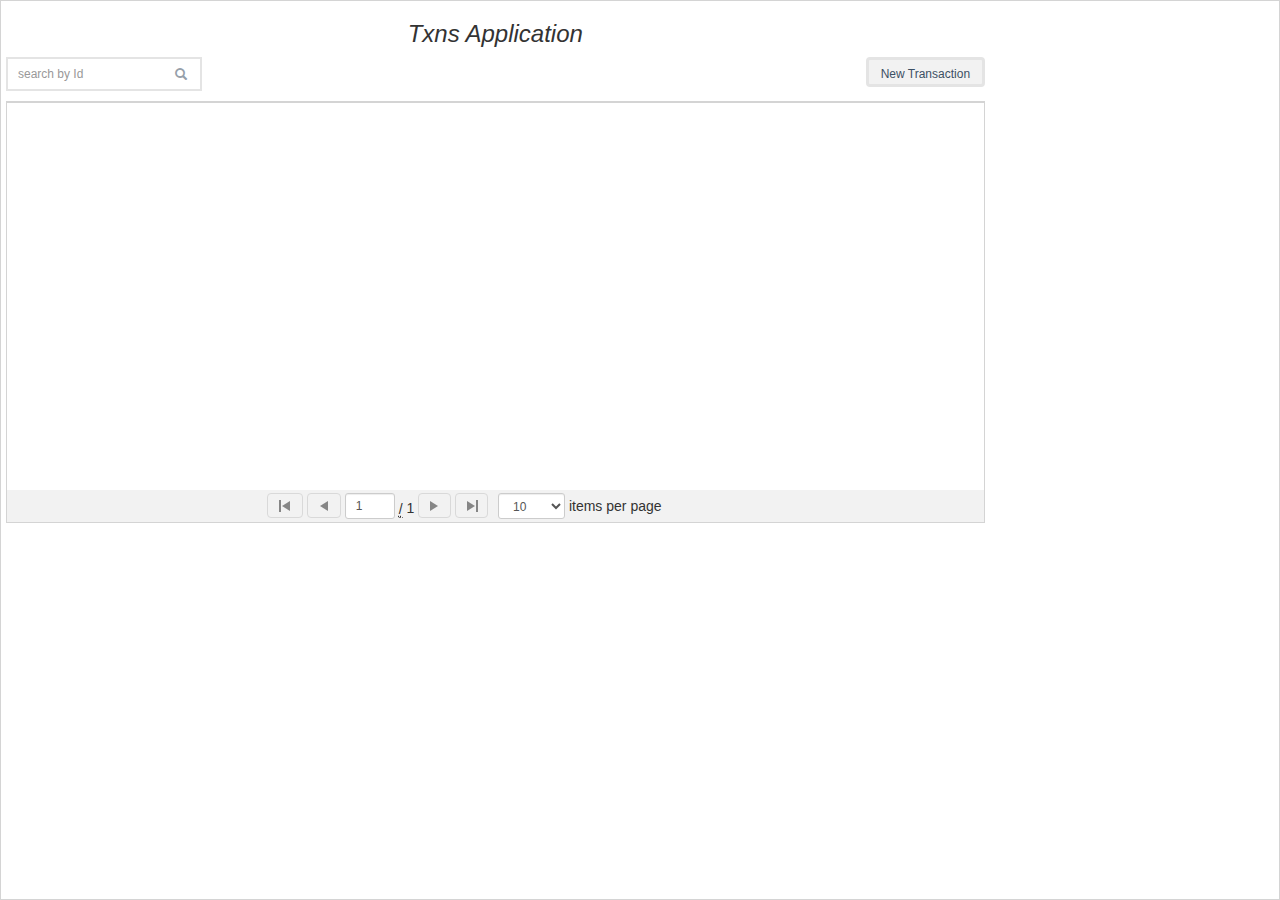
<file: index.html>
<!DOCTYPE html>
<html ng-app="txnApp">
	<head>	
		<meta name="viewport" content="width=device-width">
		<link rel="stylesheet" href="css/ui-grid.css" />
		<link rel="stylesheet" href="scripts/bootstrap/dist/css/bootstrap.css" />
		<link rel="stylesheet" href="scripts/angular-material/angular-material.css" />	
		<link rel="stylesheet" href="app.css" />				
      	<link rel="stylesheet" href="scripts/sweetalert.min.css" />

		<script type="text/javascript" src="scripts/angular.js"></script>		
		<script type="text/javascript" src="scripts/angular-messages/angular-messages.js"></script>
        <script type="text/javascript" src="scripts/angular-animate.js"></script>
        <script type="text/javascript" src="scripts/angular-sanitize.js"></script>
        <script type="text/javascript" src="scripts/angular-aria/angular-aria.js"></script>       
        <script type="text/javascript" src="scripts/angular-material/angular-material.js"></script>
		<script type="text/javascript" src="scripts/ui-grid.js"></script>
		<script type="text/javascript" src="scripts/angular-strap/dist/angular-strap.js"></script>
        <script type="text/javascript" src="scripts/angular-strap/dist/angular-strap.tpl.js"></script>
		<script type="text/javascript" src="scripts/ui-bootstrap-tpls.js"></script>
		<script src="scripts/ngSweetAlert/SweetAlert.js"></script>
        <script src="scripts/sweetalert.min.js"></script>
		
		<script type="text/javascript" src="app.js"></script>
		<script type="text/javascript" src="controllers/new-txn.controller.js"></script>	
		<script type="text/javascript" src="controllers/edit-txn.controller.js"></script>
	</head>

	<body ng-controller="txnCtrl" class="txn-grid" >
	        	
	    <h3 style="text-align:center;"> <em> Txns Application </em></h3>	    
	    <div layout="row" style="margin-bottom: 10px;">    	 
	    	<div class="search" flex="20">
	    	    <div class="input-group">            
		            <input type="number" class="form-control" ng-model="searchInput" placeholder="search by Id" >
		            <span class="input-group-addon" ng-click="search()"><i class="glyphicon glyphicon-search"></i></span>
	            </div>
	        </div>	         
			<input type="button" value ="New Transaction" class="btn btn-default new-button" ng-model="temp" ng-click="createTxn($event)">		     
		</div>
		<div layout="row">
				<div ng-if="txnData.length==0">
		<span> No results found for the search criteria</span>
		</div>
		</div>
		
		<div ui-grid="gridOptions" ui-grid-auto-resize ui-grid-pagination style="margin-bottom: 10px;"></div>	

	</body>
</html>
</file>
<file: css/ui-grid.css>
/*!
 * ui-grid - v4.0.6 - 2017-06-14
 * Copyright (c) 2017 ; License: MIT 
 */
#ui-grid-twbs #ui-grid-twbs .form-horizontal .form-group:before,
#ui-grid-twbs #ui-grid-twbs .form-horizontal .form-group:after,
#ui-grid-twbs #ui-grid-twbs .btn-toolbar:before,
#ui-grid-twbs #ui-grid-twbs .btn-toolbar:after,
#ui-grid-twbs #ui-grid-twbs .btn-group-vertical > .btn-group:before,
#ui-grid-twbs #ui-grid-twbs .btn-group-vertical > .btn-group:after {
  content: " ";
  display: table;
}
#ui-grid-twbs #ui-grid-twbs .form-horizontal .form-group:after,
#ui-grid-twbs #ui-grid-twbs .btn-toolbar:after,
#ui-grid-twbs #ui-grid-twbs .btn-group-vertical > .btn-group:after {
  clear: both;
}
.ui-grid {
  border: 1px solid #d4d4d4;
  box-sizing: content-box;
  -webkit-border-radius: 0px;
  -moz-border-radius: 0px;
  border-radius: 0px;
  -webkit-transform: translateZ(0);
  -moz-transform: translateZ(0);
  -o-transform: translateZ(0);
  -ms-transform: translateZ(0);
  transform: translateZ(0);
}
.ui-grid-vertical-bar {
  position: absolute;
  right: 0;
  width: 0;
}
.ui-grid-header-cell:not(:last-child) .ui-grid-vertical-bar,
.ui-grid-cell:not(:last-child) .ui-grid-vertical-bar {
  width: 1px;
}
.ui-grid-scrollbar-placeholder {
  background-color: transparent;
}
.ui-grid-header-cell:not(:last-child) .ui-grid-vertical-bar {
  background-color: #d4d4d4;
}
.ui-grid-cell:not(:last-child) .ui-grid-vertical-bar {
  background-color: #d4d4d4;
}
.ui-grid-header-cell:last-child .ui-grid-vertical-bar {
  right: -1px;
  width: 1px;
  background-color: #d4d4d4;
}
.ui-grid-clearfix:before,
.ui-grid-clearfix:after {
  content: "";
  display: table;
}
.ui-grid-clearfix:after {
  clear: both;
}
.ui-grid-invisible {
  visibility: hidden;
}
.ui-grid-contents-wrapper {
  position: relative;
  height: 100%;
  width: 100%;
}
.ui-grid-sr-only {
  position: absolute;
  width: 1px;
  height: 1px;
  margin: -1px;
  padding: 0;
  overflow: hidden;
  clip: rect(0, 0, 0, 0);
  border: 0;
}
.ui-grid-top-panel-background {
  background: #f3f3f3;
  background: -webkit-gradient(linear, left bottom, left top, color-stop(0, #eeeeee), color-stop(1, #ffffff));
  background: -ms-linear-gradient(bottom, #eeeeee, #ffffff);
  background: -moz-linear-gradient(center bottom, #eeeeee 0%, #ffffff 100%);
  background: -o-linear-gradient(#ffffff, #eeeeee);
  filter: progid:DXImageTransform.Microsoft.gradient(startColorstr='#ffffff', endColorstr='#eeeeee', GradientType=0);
}
.ui-grid-header {
  border-bottom: 1px solid #d4d4d4;
  box-sizing: border-box;
}
.ui-grid-top-panel {
  position: relative;
  overflow: hidden;
  font-weight: bold;
  background: #f3f3f3;
  background: -webkit-gradient(linear, left bottom, left top, color-stop(0, #eeeeee), color-stop(1, #ffffff));
  background: -ms-linear-gradient(bottom, #eeeeee, #ffffff);
  background: -moz-linear-gradient(center bottom, #eeeeee 0%, #ffffff 100%);
  background: -o-linear-gradient(#ffffff, #eeeeee);
  filter: progid:DXImageTransform.Microsoft.gradient(startColorstr='#ffffff', endColorstr='#eeeeee', GradientType=0);
  -webkit-border-top-right-radius: -1px;
  -webkit-border-bottom-right-radius: 0;
  -webkit-border-bottom-left-radius: 0;
  -webkit-border-top-left-radius: -1px;
  -moz-border-radius-topright: -1px;
  -moz-border-radius-bottomright: 0;
  -moz-border-radius-bottomleft: 0;
  -moz-border-radius-topleft: -1px;
  border-top-right-radius: -1px;
  border-bottom-right-radius: 0;
  border-bottom-left-radius: 0;
  border-top-left-radius: -1px;
  -moz-background-clip: padding-box;
  -webkit-background-clip: padding-box;
  background-clip: padding-box;
}
.ui-grid-header-viewport {
  overflow: hidden;
}
.ui-grid-header-canvas:before,
.ui-grid-header-canvas:after {
  content: "";
  display: table;
  line-height: 0;
}
.ui-grid-header-canvas:after {
  clear: both;
}
.ui-grid-header-cell-wrapper {
  position: relative;
  display: table;
  box-sizing: border-box;
  height: 100%;
}
.ui-grid-header-cell-row {
  display: table-row;
  position: relative;
}
.ui-grid-header-cell {
  position: relative;
  box-sizing: border-box;
  background-color: inherit;
  border-right: 1px solid;
  border-color: #d4d4d4;
  display: table-cell;
  -webkit-user-select: none;
  -moz-user-select: none;
  -ms-user-select: none;
  user-select: none;
  width: 0;
}
.ui-grid-header-cell:last-child {
  border-right: 0;
}
.ui-grid-header-cell .sortable {
  cursor: pointer;
}
.ui-grid-header-cell .ui-grid-sort-priority-number {
  margin-left: -8px;
}
.ui-grid-header .ui-grid-vertical-bar {
  top: 0;
  bottom: 0;
}
.ui-grid-column-menu-button {
  position: absolute;
  right: 1px;
  top: 0;
}
.ui-grid-column-menu-button .ui-grid-icon-angle-down {
  vertical-align: sub;
}
.ui-grid-column-menu-button-last-col {
  margin-right: 25px;
}
.ui-grid-column-menu {
  position: absolute;
}
/* Slide up/down animations */
.ui-grid-column-menu .ui-grid-menu .ui-grid-menu-mid.ng-hide-add,
.ui-grid-column-menu .ui-grid-menu .ui-grid-menu-mid.ng-hide-remove {
  -webkit-transition: all 0.05s linear;
  -moz-transition: all 0.05s linear;
  -o-transition: all 0.05s linear;
  transition: all 0.05s linear;
  display: block !important;
}
.ui-grid-column-menu .ui-grid-menu .ui-grid-menu-mid.ng-hide-add.ng-hide-add-active,
.ui-grid-column-menu .ui-grid-menu .ui-grid-menu-mid.ng-hide-remove {
  -webkit-transform: translateY(-100%);
  -moz-transform: translateY(-100%);
  -o-transform: translateY(-100%);
  -ms-transform: translateY(-100%);
  transform: translateY(-100%);
}
.ui-grid-column-menu .ui-grid-menu .ui-grid-menu-mid.ng-hide-add,
.ui-grid-column-menu .ui-grid-menu .ui-grid-menu-mid.ng-hide-remove.ng-hide-remove-active {
  -webkit-transform: translateY(0);
  -moz-transform: translateY(0);
  -o-transform: translateY(0);
  -ms-transform: translateY(0);
  transform: translateY(0);
}
/* Slide up/down animations */
.ui-grid-menu-button .ui-grid-menu .ui-grid-menu-mid.ng-hide-add,
.ui-grid-menu-button .ui-grid-menu .ui-grid-menu-mid.ng-hide-remove {
  -webkit-transition: all 0.05s linear;
  -moz-transition: all 0.05s linear;
  -o-transition: all 0.05s linear;
  transition: all 0.05s linear;
  display: block !important;
}
.ui-grid-menu-button .ui-grid-menu .ui-grid-menu-mid.ng-hide-add.ng-hide-add-active,
.ui-grid-menu-button .ui-grid-menu .ui-grid-menu-mid.ng-hide-remove {
  -webkit-transform: translateY(-100%);
  -moz-transform: translateY(-100%);
  -o-transform: translateY(-100%);
  -ms-transform: translateY(-100%);
  transform: translateY(-100%);
}
.ui-grid-menu-button .ui-grid-menu .ui-grid-menu-mid.ng-hide-add,
.ui-grid-menu-button .ui-grid-menu .ui-grid-menu-mid.ng-hide-remove.ng-hide-remove-active {
  -webkit-transform: translateY(0);
  -moz-transform: translateY(0);
  -o-transform: translateY(0);
  -ms-transform: translateY(0);
  transform: translateY(0);
}
.ui-grid-filter-container {
  padding: 4px 10px;
  position: relative;
}
.ui-grid-filter-container .ui-grid-filter-button {
  position: absolute;
  top: 0;
  bottom: 0;
  right: 0;
}
.ui-grid-filter-container .ui-grid-filter-button [class^="ui-grid-icon"] {
  position: absolute;
  top: 50%;
  line-height: 32px;
  margin-top: -16px;
  right: 10px;
  opacity: 0.66;
}
.ui-grid-filter-container .ui-grid-filter-button [class^="ui-grid-icon"]:hover {
  opacity: 1;
}
.ui-grid-filter-container .ui-grid-filter-button-select {
  position: absolute;
  top: 0;
  bottom: 0;
  right: 0;
}
.ui-grid-filter-container .ui-grid-filter-button-select [class^="ui-grid-icon"] {
  position: absolute;
  top: 50%;
  line-height: 32px;
  margin-top: -16px;
  right: 0px;
  opacity: 0.66;
}
.ui-grid-filter-container .ui-grid-filter-button-select [class^="ui-grid-icon"]:hover {
  opacity: 1;
}
input[type="text"].ui-grid-filter-input {
  padding: 0;
  margin: 0;
  border: 0;
  width: 100%;
  border: 1px solid #d4d4d4;
  -webkit-border-top-right-radius: 0px;
  -webkit-border-bottom-right-radius: 0;
  -webkit-border-bottom-left-radius: 0;
  -webkit-border-top-left-radius: 0;
  -moz-border-radius-topright: 0px;
  -moz-border-radius-bottomright: 0;
  -moz-border-radius-bottomleft: 0;
  -moz-border-radius-topleft: 0;
  border-top-right-radius: 0px;
  border-bottom-right-radius: 0;
  border-bottom-left-radius: 0;
  border-top-left-radius: 0;
  -moz-background-clip: padding-box;
  -webkit-background-clip: padding-box;
  background-clip: padding-box;
}
input[type="text"].ui-grid-filter-input:hover {
  border: 1px solid #d4d4d4;
}
select.ui-grid-filter-select {
  padding: 0;
  margin: 0;
  border: 0;
  width: 90%;
  border: 1px solid #d4d4d4;
  -webkit-border-top-right-radius: 0px;
  -webkit-border-bottom-right-radius: 0;
  -webkit-border-bottom-left-radius: 0;
  -webkit-border-top-left-radius: 0;
  -moz-border-radius-topright: 0px;
  -moz-border-radius-bottomright: 0;
  -moz-border-radius-bottomleft: 0;
  -moz-border-radius-topleft: 0;
  border-top-right-radius: 0px;
  border-bottom-right-radius: 0;
  border-bottom-left-radius: 0;
  border-top-left-radius: 0;
  -moz-background-clip: padding-box;
  -webkit-background-clip: padding-box;
  background-clip: padding-box;
}
select.ui-grid-filter-select:hover {
  border: 1px solid #d4d4d4;
}
.ui-grid-filter-cancel-button-hidden select.ui-grid-filter-select {
  width: 100%;
}
.ui-grid-render-container {
  position: inherit;
  -webkit-border-top-right-radius: 0;
  -webkit-border-bottom-right-radius: 0px;
  -webkit-border-bottom-left-radius: 0px;
  -webkit-border-top-left-radius: 0;
  -moz-border-radius-topright: 0;
  -moz-border-radius-bottomright: 0px;
  -moz-border-radius-bottomleft: 0px;
  -moz-border-radius-topleft: 0;
  border-top-right-radius: 0;
  border-bottom-right-radius: 0px;
  border-bottom-left-radius: 0px;
  border-top-left-radius: 0;
  -moz-background-clip: padding-box;
  -webkit-background-clip: padding-box;
  background-clip: padding-box;
}
.ui-grid-render-container:focus {
  outline: none;
}
.ui-grid-viewport {
  min-height: 20px;
  position: relative;
  overflow-y: scroll;
  -webkit-overflow-scrolling: touch;
}
.ui-grid-viewport:focus {
  outline: none !important;
}
.ui-grid-canvas {
  position: relative;
  padding-top: 1px;
}
.ui-grid-row {
  clear: both;
}
.ui-grid-row:nth-child(odd) .ui-grid-cell {
  background-color: #fdfdfd;
}
.ui-grid-row:nth-child(even) .ui-grid-cell {
  background-color: #f3f3f3;
}
.ui-grid-row:last-child .ui-grid-cell {
  border-bottom-color: #d4d4d4;
  border-bottom-style: solid;
}
.ui-grid-no-row-overlay {
  position: absolute;
  top: 0;
  bottom: 0;
  left: 0;
  right: 0;
  margin: 10%;
  background: #f3f3f3;
  background: -webkit-gradient(linear, left bottom, left top, color-stop(0, #eeeeee), color-stop(1, #ffffff));
  background: -ms-linear-gradient(bottom, #eeeeee, #ffffff);
  background: -moz-linear-gradient(center bottom, #eeeeee 0%, #ffffff 100%);
  background: -o-linear-gradient(#ffffff, #eeeeee);
  filter: progid:DXImageTransform.Microsoft.gradient(startColorstr='#ffffff', endColorstr='#eeeeee', GradientType=0);
  -webkit-border-top-right-radius: 0px;
  -webkit-border-bottom-right-radius: 0;
  -webkit-border-bottom-left-radius: 0;
  -webkit-border-top-left-radius: 0;
  -moz-border-radius-topright: 0px;
  -moz-border-radius-bottomright: 0;
  -moz-border-radius-bottomleft: 0;
  -moz-border-radius-topleft: 0;
  border-top-right-radius: 0px;
  border-bottom-right-radius: 0;
  border-bottom-left-radius: 0;
  border-top-left-radius: 0;
  -moz-background-clip: padding-box;
  -webkit-background-clip: padding-box;
  background-clip: padding-box;
  border: 1px solid #d4d4d4;
  font-size: 2em;
  text-align: center;
}
.ui-grid-no-row-overlay > * {
  position: absolute;
  display: table;
  margin: auto 0;
  width: 100%;
  top: 0;
  bottom: 0;
  left: 0;
  right: 0;
  opacity: 0.66;
}
.ui-grid-cell {
  overflow: hidden;
  float: left;
  background-color: inherit;
  border-right: 1px solid;
  border-color: #d4d4d4;
  box-sizing: border-box;
}
.ui-grid-cell:last-child {
  border-right: 0;
}
.ui-grid-cell-contents {
  padding: 5px;
  -moz-box-sizing: border-box;
  -webkit-box-sizing: border-box;
  box-sizing: border-box;
  white-space: nowrap;
  -ms-text-overflow: ellipsis;
  -o-text-overflow: ellipsis;
  text-overflow: ellipsis;
  overflow: hidden;
  height: 100%;
}
.ui-grid-cell-contents-hidden {
  visibility: hidden;
  width: 0;
  height: 0;
  display: none;
}
.ui-grid-row .ui-grid-cell.ui-grid-row-header-cell {
  background-color: #f0f0ee;
  border-bottom: solid 1px #d4d4d4;
}
.ui-grid-footer-panel-background {
  background: #f3f3f3;
  background: -webkit-gradient(linear, left bottom, left top, color-stop(0, #eeeeee), color-stop(1, #ffffff));
  background: -ms-linear-gradient(bottom, #eeeeee, #ffffff);
  background: -moz-linear-gradient(center bottom, #eeeeee 0%, #ffffff 100%);
  background: -o-linear-gradient(#ffffff, #eeeeee);
  filter: progid:DXImageTransform.Microsoft.gradient(startColorstr='#ffffff', endColorstr='#eeeeee', GradientType=0);
}
.ui-grid-footer-panel {
  position: relative;
  border-bottom: 1px solid #d4d4d4;
  border-top: 1px solid #d4d4d4;
  overflow: hidden;
  font-weight: bold;
  background: #f3f3f3;
  background: -webkit-gradient(linear, left bottom, left top, color-stop(0, #eeeeee), color-stop(1, #ffffff));
  background: -ms-linear-gradient(bottom, #eeeeee, #ffffff);
  background: -moz-linear-gradient(center bottom, #eeeeee 0%, #ffffff 100%);
  background: -o-linear-gradient(#ffffff, #eeeeee);
  filter: progid:DXImageTransform.Microsoft.gradient(startColorstr='#ffffff', endColorstr='#eeeeee', GradientType=0);
  -webkit-border-top-right-radius: -1px;
  -webkit-border-bottom-right-radius: 0;
  -webkit-border-bottom-left-radius: 0;
  -webkit-border-top-left-radius: -1px;
  -moz-border-radius-topright: -1px;
  -moz-border-radius-bottomright: 0;
  -moz-border-radius-bottomleft: 0;
  -moz-border-radius-topleft: -1px;
  border-top-right-radius: -1px;
  border-bottom-right-radius: 0;
  border-bottom-left-radius: 0;
  border-top-left-radius: -1px;
  -moz-background-clip: padding-box;
  -webkit-background-clip: padding-box;
  background-clip: padding-box;
}
.ui-grid-grid-footer {
  float: left;
  width: 100%;
}
.ui-grid-footer-viewport {
  overflow: hidden;
}
.ui-grid-footer-canvas {
  position: relative;
}
.ui-grid-footer-canvas:before,
.ui-grid-footer-canvas:after {
  content: "";
  display: table;
  line-height: 0;
}
.ui-grid-footer-canvas:after {
  clear: both;
}
.ui-grid-footer-cell-wrapper {
  position: relative;
  display: table;
  box-sizing: border-box;
  height: 100%;
}
.ui-grid-footer-cell-row {
  display: table-row;
}
.ui-grid-footer-cell {
  overflow: hidden;
  background-color: inherit;
  border-right: 1px solid;
  border-color: #d4d4d4;
  box-sizing: border-box;
  display: table-cell;
}
.ui-grid-footer-cell:last-child {
  border-right: 0;
}
input[type="text"].ui-grid-filter-input {
  padding: 0;
  margin: 0;
  border: 0;
  width: 100%;
  border: 1px solid #d4d4d4;
  -webkit-border-top-right-radius: 0px;
  -webkit-border-bottom-right-radius: 0;
  -webkit-border-bottom-left-radius: 0;
  -webkit-border-top-left-radius: 0;
  -moz-border-radius-topright: 0px;
  -moz-border-radius-bottomright: 0;
  -moz-border-radius-bottomleft: 0;
  -moz-border-radius-topleft: 0;
  border-top-right-radius: 0px;
  border-bottom-right-radius: 0;
  border-bottom-left-radius: 0;
  border-top-left-radius: 0;
  -moz-background-clip: padding-box;
  -webkit-background-clip: padding-box;
  background-clip: padding-box;
}
input[type="text"].ui-grid-filter-input:hover {
  border: 1px solid #d4d4d4;
}
.ui-grid-menu-button {
  z-index: 2;
  position: absolute;
  right: 0;
  top: 0;
  background: #f3f3f3;
  border: 1px solid #d4d4d4;
  cursor: pointer;
  height: 31px;
  font-weight: normal;
}
.ui-grid-menu-button .ui-grid-icon-container {
  margin-top: 3px;
}
.ui-grid-menu-button .ui-grid-menu {
  right: 0;
}
.ui-grid-menu-button .ui-grid-menu .ui-grid-menu-mid {
  overflow: scroll;
  border: 1px solid #d4d4d4;
}
.ui-grid-menu {
  z-index: 2;
  position: absolute;
  padding: 0 10px 20px 10px;
  cursor: pointer;
  box-sizing: border-box;
}
.ui-grid-menu .ui-grid-menu-inner {
  background: #f3f3f3;
  border: 1px solid #d4d4d4;
  position: relative;
  white-space: nowrap;
  -webkit-border-radius: 0px;
  -moz-border-radius: 0px;
  border-radius: 0px;
  -webkit-box-shadow: 0 10px 20px rgba(0, 0, 0, 0.2), inset 0 12px 12px -14px rgba(0, 0, 0, 0.2);
  -moz-box-shadow: 0 10px 20px rgba(0, 0, 0, 0.2), inset 0 12px 12px -14px rgba(0, 0, 0, 0.2);
  box-shadow: 0 10px 20px rgba(0, 0, 0, 0.2), inset 0 12px 12px -14px rgba(0, 0, 0, 0.2);
}
.ui-grid-menu .ui-grid-menu-inner ul {
  margin: 0;
  padding: 0;
  list-style-type: none;
}
.ui-grid-menu .ui-grid-menu-inner ul li {
  padding: 0px;
}
.ui-grid-menu .ui-grid-menu-inner ul li button {
  min-width: 100%;
  padding: 8px;
  text-align: left;
  background: transparent;
  border: none;
}
.ui-grid-menu .ui-grid-menu-inner ul li button:hover,
.ui-grid-menu .ui-grid-menu-inner ul li button:focus {
  -webkit-box-shadow: inset 0 0 14px rgba(0, 0, 0, 0.2);
  -moz-box-shadow: inset 0 0 14px rgba(0, 0, 0, 0.2);
  box-shadow: inset 0 0 14px rgba(0, 0, 0, 0.2);
}
.ui-grid-menu .ui-grid-menu-inner ul li button.ui-grid-menu-item-active {
  -webkit-box-shadow: inset 0 0 14px rgba(0, 0, 0, 0.2);
  -moz-box-shadow: inset 0 0 14px rgba(0, 0, 0, 0.2);
  box-shadow: inset 0 0 14px rgba(0, 0, 0, 0.2);
  background-color: #cecece;
}
.ui-grid-menu .ui-grid-menu-inner ul li:not(:last-child) > button {
  border-bottom: 1px solid #d4d4d4;
}
.ui-grid-sortarrow {
  right: 5px;
  position: absolute;
  width: 20px;
  top: 0;
  bottom: 0;
  background-position: center;
}
.ui-grid-sortarrow.down {
  -webkit-transform: rotate(180deg);
  -moz-transform: rotate(180deg);
  -o-transform: rotate(180deg);
  -ms-transform: rotate(180deg);
  transform: rotate(180deg);
}
@font-face {
  font-family: 'ui-grid';
  src: url('ui-grid.eot');
  src: url('ui-grid.eot#iefix') format('embedded-opentype'), url('ui-grid.woff') format('woff'), url('ui-grid.ttf') format('truetype'), url('ui-grid.svg?#ui-grid') format('svg');
  font-weight: normal;
  font-style: normal;
}
/* Chrome hack: SVG is rendered more smooth in Windozze. 100% magic, uncomment if you need it. */
/* Note, that will break hinting! In other OS-es font will be not as sharp as it could be */
/*
@media screen and (-webkit-min-device-pixel-ratio:0) {
  @font-face {
    font-family: 'ui-grid';
    src: url('@{font-path}ui-grid.svg?12312827#ui-grid') format('svg');
  }
}
*/
[class^="ui-grid-icon"]:before,
[class*=" ui-grid-icon"]:before {
  font-family: "ui-grid";
  font-style: normal;
  font-weight: normal;
  speak: none;
  display: inline-block;
  text-decoration: inherit;
  width: 1em;
  margin-right: .2em;
  text-align: center;
  /* opacity: .8; */
  /* For safety - reset parent styles, that can break glyph codes*/
  font-variant: normal;
  text-transform: none;
  /* fix buttons height, for twitter bootstrap */
  line-height: 1em;
  /* Animation center compensation - margins should be symmetric */
  /* remove if not needed */
  margin-left: .2em;
  /* you can be more comfortable with increased icons size */
  /* font-size: 120%; */
  /* Uncomment for 3D effect */
  /* text-shadow: 1px 1px 1px rgba(127, 127, 127, 0.3); */
}
.ui-grid-icon-blank::before {
  width: 1em;
  content: ' ';
}
.ui-grid-icon-plus-squared:before {
  content: '\c350';
}
.ui-grid-icon-minus-squared:before {
  content: '\c351';
}
.ui-grid-icon-search:before {
  content: '\c352';
}
.ui-grid-icon-cancel:before {
  content: '\c353';
}
.ui-grid-icon-info-circled:before {
  content: '\c354';
}
.ui-grid-icon-lock:before {
  content: '\c355';
}
.ui-grid-icon-lock-open:before {
  content: '\c356';
}
.ui-grid-icon-pencil:before {
  content: '\c357';
}
.ui-grid-icon-down-dir:before {
  content: '\c358';
}
.ui-grid-icon-up-dir:before {
  content: '\c359';
}
.ui-grid-icon-left-dir:before {
  content: '\c35a';
}
.ui-grid-icon-right-dir:before {
  content: '\c35b';
}
.ui-grid-icon-left-open:before {
  content: '\c35c';
}
.ui-grid-icon-right-open:before {
  content: '\c35d';
}
.ui-grid-icon-angle-down:before {
  content: '\c35e';
}
.ui-grid-icon-filter:before {
  content: '\c35f';
}
.ui-grid-icon-sort-alt-up:before {
  content: '\c360';
}
.ui-grid-icon-sort-alt-down:before {
  content: '\c361';
}
.ui-grid-icon-ok:before {
  content: '\c362';
}
.ui-grid-icon-menu:before {
  content: '\c363';
}
.ui-grid-icon-indent-left:before {
  content: '\e800';
}
.ui-grid-icon-indent-right:before {
  content: '\e801';
}
.ui-grid-icon-spin5:before {
  content: '\ea61';
}
/*
* RTL Styles
*/
.ui-grid[dir=rtl] .ui-grid-header-cell,
.ui-grid[dir=rtl] .ui-grid-footer-cell,
.ui-grid[dir=rtl] .ui-grid-cell {
  float: right !important;
}
.ui-grid[dir=rtl] .ui-grid-column-menu-button {
  position: absolute;
  left: 1px;
  top: 0;
  right: inherit;
}
.ui-grid[dir=rtl] .ui-grid-cell:first-child,
.ui-grid[dir=rtl] .ui-grid-header-cell:first-child,
.ui-grid[dir=rtl] .ui-grid-footer-cell:first-child {
  border-right: 0;
}
.ui-grid[dir=rtl] .ui-grid-cell:last-child,
.ui-grid[dir=rtl] .ui-grid-header-cell:last-child {
  border-right: 1px solid #d4d4d4;
  border-left: 0;
}
.ui-grid[dir=rtl] .ui-grid-header-cell:first-child .ui-grid-vertical-bar,
.ui-grid[dir=rtl] .ui-grid-footer-cell:first-child .ui-grid-vertical-bar,
.ui-grid[dir=rtl] .ui-grid-cell:first-child .ui-grid-vertical-bar {
  width: 0;
}
.ui-grid[dir=rtl] .ui-grid-menu-button {
  z-index: 2;
  position: absolute;
  left: 0;
  right: auto;
  background: #f3f3f3;
  border: 1px solid #d4d4d4;
  cursor: pointer;
  min-height: 27px;
  font-weight: normal;
}
.ui-grid[dir=rtl] .ui-grid-menu-button .ui-grid-menu {
  left: 0;
  right: auto;
}
.ui-grid[dir=rtl] .ui-grid-filter-container .ui-grid-filter-button {
  right: initial;
  left: 0;
}
.ui-grid[dir=rtl] .ui-grid-filter-container .ui-grid-filter-button [class^="ui-grid-icon"] {
  right: initial;
  left: 10px;
}
/*
   Animation example, for spinners
*/
.ui-grid-animate-spin {
  -moz-animation: ui-grid-spin 2s infinite linear;
  -o-animation: ui-grid-spin 2s infinite linear;
  -webkit-animation: ui-grid-spin 2s infinite linear;
  animation: ui-grid-spin 2s infinite linear;
  display: inline-block;
}
@-moz-keyframes ui-grid-spin {
  0% {
    -moz-transform: rotate(0deg);
    -o-transform: rotate(0deg);
    -webkit-transform: rotate(0deg);
    transform: rotate(0deg);
  }
  100% {
    -moz-transform: rotate(359deg);
    -o-transform: rotate(359deg);
    -webkit-transform: rotate(359deg);
    transform: rotate(359deg);
  }
}
@-webkit-keyframes ui-grid-spin {
  0% {
    -moz-transform: rotate(0deg);
    -o-transform: rotate(0deg);
    -webkit-transform: rotate(0deg);
    transform: rotate(0deg);
  }
  100% {
    -moz-transform: rotate(359deg);
    -o-transform: rotate(359deg);
    -webkit-transform: rotate(359deg);
    transform: rotate(359deg);
  }
}
@-o-keyframes ui-grid-spin {
  0% {
    -moz-transform: rotate(0deg);
    -o-transform: rotate(0deg);
    -webkit-transform: rotate(0deg);
    transform: rotate(0deg);
  }
  100% {
    -moz-transform: rotate(359deg);
    -o-transform: rotate(359deg);
    -webkit-transform: rotate(359deg);
    transform: rotate(359deg);
  }
}
@-ms-keyframes ui-grid-spin {
  0% {
    -moz-transform: rotate(0deg);
    -o-transform: rotate(0deg);
    -webkit-transform: rotate(0deg);
    transform: rotate(0deg);
  }
  100% {
    -moz-transform: rotate(359deg);
    -o-transform: rotate(359deg);
    -webkit-transform: rotate(359deg);
    transform: rotate(359deg);
  }
}
@keyframes ui-grid-spin {
  0% {
    -moz-transform: rotate(0deg);
    -o-transform: rotate(0deg);
    -webkit-transform: rotate(0deg);
    transform: rotate(0deg);
  }
  100% {
    -moz-transform: rotate(359deg);
    -o-transform: rotate(359deg);
    -webkit-transform: rotate(359deg);
    transform: rotate(359deg);
  }
}
/*---------------------------------------------------
    LESS Elements 0.9
  ---------------------------------------------------
    A set of useful LESS mixins
    More info at: http://lesselements.com
  ---------------------------------------------------*/
/* This file contains variable declarations (do not remove this line) */
/*-- VARIABLES (DO NOT REMOVE THESE COMMENTS) --*/
/**
* @section Grid styles
*/
/**
* @section Header styles
*/
/** @description Colors for header gradient */
/**
* @section Grid body styles
*/
/** @description Colors used for row alternation */
/**
* @section Sort arrow colors
*/
/**
* @section Scrollbar styles
*/
/**
* @section font library path
*/
/*-- END VARIABLES (DO NOT REMOVE THESE COMMENTS) --*/

/* This file contains variable declarations (do not remove this line) */
/*-- VARIABLES (DO NOT REMOVE THESE COMMENTS) --*/
/**
* @section Grid styles
*/
/**
* @section Header styles
*/
/** @description Colors for header gradient */
/**
* @section Grid body styles
*/
/** @description Colors used for row alternation */
/**
* @section Sort arrow colors
*/
/**
* @section Scrollbar styles
*/
/**
* @section font library path
*/
/*-- END VARIABLES (DO NOT REMOVE THESE COMMENTS) --*/
#ui-grid-twbs #ui-grid-twbs .form-horizontal .form-group:before,
#ui-grid-twbs #ui-grid-twbs .form-horizontal .form-group:after,
#ui-grid-twbs #ui-grid-twbs .btn-toolbar:before,
#ui-grid-twbs #ui-grid-twbs .btn-toolbar:after,
#ui-grid-twbs #ui-grid-twbs .btn-group-vertical > .btn-group:before,
#ui-grid-twbs #ui-grid-twbs .btn-group-vertical > .btn-group:after {
  content: " ";
  display: table;
}
#ui-grid-twbs #ui-grid-twbs .form-horizontal .form-group:after,
#ui-grid-twbs #ui-grid-twbs .btn-toolbar:after,
#ui-grid-twbs #ui-grid-twbs .btn-group-vertical > .btn-group:after {
  clear: both;
}
.ui-grid-cell-focus {
  outline: 0;
  background-color: #b3c4c7;
}
.ui-grid-focuser {
  position: absolute;
  left: 0px;
  top: 0px;
  z-index: -1;
  width: 100%;
  height: 100%;
}
.ui-grid-focuser:focus {
  border-color: #66afe9;
  outline: 0;
  -webkit-box-shadow: inset 0 1px 1px rgba(0,0,0,.075), 0 0 8px rgba(102, 175, 233, 0.6);
  box-shadow: inset 0 1px 1px rgba(0,0,0,.075), 0 0 8px rgba(102, 175, 233, 0.6);
}
.ui-grid-offscreen {
  display: block;
  position: absolute;
  left: -10000px;
  top: -10000px;
  clip: rect(0px, 0px, 0px, 0px);
}

/* This file contains variable declarations (do not remove this line) */
/*-- VARIABLES (DO NOT REMOVE THESE COMMENTS) --*/
/**
* @section Grid styles
*/
/**
* @section Header styles
*/
/** @description Colors for header gradient */
/**
* @section Grid body styles
*/
/** @description Colors used for row alternation */
/**
* @section Sort arrow colors
*/
/**
* @section Scrollbar styles
*/
/**
* @section font library path
*/
/*-- END VARIABLES (DO NOT REMOVE THESE COMMENTS) --*/
div.ui-grid-cell input {
  border-radius: inherit;
  padding: 0;
  width: 100%;
  color: inherit;
  height: auto;
  font: inherit;
  outline: none;
}
div.ui-grid-cell input:focus {
  color: inherit;
  outline: none;
}
div.ui-grid-cell input[type="checkbox"] {
  margin: 9px 0 0 6px;
  width: auto;
}
div.ui-grid-cell input.ng-invalid {
  border: 1px solid #fc8f8f;
}
div.ui-grid-cell input.ng-valid {
  border: 1px solid #d4d4d4;
}

/* This file contains variable declarations (do not remove this line) */
/*-- VARIABLES (DO NOT REMOVE THESE COMMENTS) --*/
/**
* @section Grid styles
*/
/**
* @section Header styles
*/
/** @description Colors for header gradient */
/**
* @section Grid body styles
*/
/** @description Colors used for row alternation */
/**
* @section Sort arrow colors
*/
/**
* @section Scrollbar styles
*/
/**
* @section font library path
*/
/*-- END VARIABLES (DO NOT REMOVE THESE COMMENTS) --*/
.ui-grid-viewport .ui-grid-empty-base-layer-container {
  position: absolute;
  overflow: hidden;
  pointer-events: none;
  z-index: -1;
}

/* This file contains variable declarations (do not remove this line) */
/*-- VARIABLES (DO NOT REMOVE THESE COMMENTS) --*/
/**
* @section Grid styles
*/
/**
* @section Header styles
*/
/** @description Colors for header gradient */
/**
* @section Grid body styles
*/
/** @description Colors used for row alternation */
/**
* @section Sort arrow colors
*/
/**
* @section Scrollbar styles
*/
/**
* @section font library path
*/
/*-- END VARIABLES (DO NOT REMOVE THESE COMMENTS) --*/
.expandableRow .ui-grid-row:nth-child(odd) .ui-grid-cell {
  background-color: #fdfdfd;
}
.expandableRow .ui-grid-row:nth-child(even) .ui-grid-cell {
  background-color: #f3f3f3;
}
.ui-grid-cell.ui-grid-disable-selection.ui-grid-row-header-cell {
  pointer-events: none;
}
.ui-grid-expandable-buttons-cell i {
  pointer-events: all;
}
.scrollFiller {
  float: left;
  border: 1px solid #d4d4d4;
}

/* This file contains variable declarations (do not remove this line) */
/*-- VARIABLES (DO NOT REMOVE THESE COMMENTS) --*/
/**
* @section Grid styles
*/
/**
* @section Header styles
*/
/** @description Colors for header gradient */
/**
* @section Grid body styles
*/
/** @description Colors used for row alternation */
/**
* @section Sort arrow colors
*/
/**
* @section Scrollbar styles
*/
/**
* @section font library path
*/
/*-- END VARIABLES (DO NOT REMOVE THESE COMMENTS) --*/

/* This file contains variable declarations (do not remove this line) */
/*-- VARIABLES (DO NOT REMOVE THESE COMMENTS) --*/
/**
* @section Grid styles
*/
/**
* @section Header styles
*/
/** @description Colors for header gradient */
/**
* @section Grid body styles
*/
/** @description Colors used for row alternation */
/**
* @section Sort arrow colors
*/
/**
* @section Scrollbar styles
*/
/**
* @section font library path
*/
/*-- END VARIABLES (DO NOT REMOVE THESE COMMENTS) --*/
.ui-grid-tree-header-row {
  font-weight: bold !important;
}

/* This file contains variable declarations (do not remove this line) */
/*-- VARIABLES (DO NOT REMOVE THESE COMMENTS) --*/
/**
* @section Grid styles
*/
/**
* @section Header styles
*/
/** @description Colors for header gradient */
/**
* @section Grid body styles
*/
/** @description Colors used for row alternation */
/**
* @section Sort arrow colors
*/
/**
* @section Scrollbar styles
*/
/**
* @section font library path
*/
/*-- END VARIABLES (DO NOT REMOVE THESE COMMENTS) --*/

/* This file contains variable declarations (do not remove this line) */
/*-- VARIABLES (DO NOT REMOVE THESE COMMENTS) --*/
/**
* @section Grid styles
*/
/**
* @section Header styles
*/
/** @description Colors for header gradient */
/**
* @section Grid body styles
*/
/** @description Colors used for row alternation */
/**
* @section Sort arrow colors
*/
/**
* @section Scrollbar styles
*/
/**
* @section font library path
*/
/*-- END VARIABLES (DO NOT REMOVE THESE COMMENTS) --*/
.movingColumn {
  position: absolute;
  top: 0;
  border: 1px solid #d4d4d4;
  box-shadow: inset 0 0 14px rgba(0, 0, 0, 0.2);
}
.movingColumn .ui-grid-icon-angle-down {
  display: none;
}

/* This file contains variable declarations (do not remove this line) */
/*-- VARIABLES (DO NOT REMOVE THESE COMMENTS) --*/
/**
* @section Grid styles
*/
/**
* @section Header styles
*/
/** @description Colors for header gradient */
/**
* @section Grid body styles
*/
/** @description Colors used for row alternation */
/**
* @section Sort arrow colors
*/
/**
* @section Scrollbar styles
*/
/**
* @section font library path
*/
/*-- END VARIABLES (DO NOT REMOVE THESE COMMENTS) --*/
/*---------------------------------------------------
    LESS Elements 0.9
  ---------------------------------------------------
    A set of useful LESS mixins
    More info at: http://lesselements.com
  ---------------------------------------------------*/
#ui-grid-twbs #ui-grid-twbs .form-horizontal .form-group:before,
#ui-grid-twbs #ui-grid-twbs .form-horizontal .form-group:after,
#ui-grid-twbs #ui-grid-twbs .btn-toolbar:before,
#ui-grid-twbs #ui-grid-twbs .btn-toolbar:after,
#ui-grid-twbs #ui-grid-twbs .btn-group-vertical > .btn-group:before,
#ui-grid-twbs #ui-grid-twbs .btn-group-vertical > .btn-group:after {
  content: " ";
  display: table;
}
#ui-grid-twbs #ui-grid-twbs .form-horizontal .form-group:after,
#ui-grid-twbs #ui-grid-twbs .btn-toolbar:after,
#ui-grid-twbs #ui-grid-twbs .btn-group-vertical > .btn-group:after {
  clear: both;
}
.ui-grid-pager-panel {
  position: absolute;
  left: 0;
  bottom: 0;
  width: 100%;
  padding-top: 3px;
  padding-bottom: 3px;
  box-sizing: content-box;
}
.ui-grid-pager-container {
  float: left;
}
.ui-grid-pager-control {
  margin-right: 10px;
  margin-left: 10px;
  min-width: 135px;
  float: left;
}
.ui-grid-pager-control button {
  height: 25px;
  min-width: 26px;
  display: inline-block;
  margin-bottom: 0;
  font-weight: normal;
  text-align: center;
  vertical-align: middle;
  touch-action: manipulation;
  cursor: pointer;
  background-image: none;
  border: 1px solid transparent;
  white-space: nowrap;
  padding: 6px 12px;
  font-size: 14px;
  line-height: 1.42857143;
  border-radius: 4px;
  -webkit-user-select: none;
  -moz-user-select: none;
  -ms-user-select: none;
  user-select: none;
  color: #eeeeee;
  background-color: #f3f3f3;
  border-color: #cccccc;
}
.ui-grid-pager-control button:focus,
.ui-grid-pager-control button:active:focus,
.ui-grid-pager-control button.active:focus,
.ui-grid-pager-control button.focus,
.ui-grid-pager-control button:active.focus,
.ui-grid-pager-control button.active.focus {
  outline: 5px auto -webkit-focus-ring-color;
  outline-offset: -2px;
}
.ui-grid-pager-control button:hover,
.ui-grid-pager-control button:focus,
.ui-grid-pager-control button.focus {
  color: #333333;
  text-decoration: none;
}
.ui-grid-pager-control button:active,
.ui-grid-pager-control button.active {
  outline: 0;
  background-image: none;
  -webkit-box-shadow: inset 0 3px 5px rgba(0, 0, 0, 0.125);
  box-shadow: inset 0 3px 5px rgba(0, 0, 0, 0.125);
}
.ui-grid-pager-control button.disabled,
.ui-grid-pager-control button[disabled],
fieldset[disabled] .ui-grid-pager-control button {
  cursor: not-allowed;
  opacity: 0.65;
  filter: alpha(opacity=65);
  -webkit-box-shadow: none;
  box-shadow: none;
}
a.ui-grid-pager-control button.disabled,
fieldset[disabled] a.ui-grid-pager-control button {
  pointer-events: none;
}
.ui-grid-pager-control button:focus,
.ui-grid-pager-control button.focus {
  color: #eeeeee;
  background-color: #dadada;
  border-color: #8c8c8c;
}
.ui-grid-pager-control button:hover {
  color: #eeeeee;
  background-color: #dadada;
  border-color: #adadad;
}
.ui-grid-pager-control button:active,
.ui-grid-pager-control button.active,
.open > .dropdown-toggle.ui-grid-pager-control button {
  color: #eeeeee;
  background-color: #dadada;
  border-color: #adadad;
}
.ui-grid-pager-control button:active:hover,
.ui-grid-pager-control button.active:hover,
.open > .dropdown-toggle.ui-grid-pager-control button:hover,
.ui-grid-pager-control button:active:focus,
.ui-grid-pager-control button.active:focus,
.open > .dropdown-toggle.ui-grid-pager-control button:focus,
.ui-grid-pager-control button:active.focus,
.ui-grid-pager-control button.active.focus,
.open > .dropdown-toggle.ui-grid-pager-control button.focus {
  color: #eeeeee;
  background-color: #c8c8c8;
  border-color: #8c8c8c;
}
.ui-grid-pager-control button:active,
.ui-grid-pager-control button.active,
.open > .dropdown-toggle.ui-grid-pager-control button {
  background-image: none;
}
.ui-grid-pager-control button.disabled:hover,
.ui-grid-pager-control button[disabled]:hover,
fieldset[disabled] .ui-grid-pager-control button:hover,
.ui-grid-pager-control button.disabled:focus,
.ui-grid-pager-control button[disabled]:focus,
fieldset[disabled] .ui-grid-pager-control button:focus,
.ui-grid-pager-control button.disabled.focus,
.ui-grid-pager-control button[disabled].focus,
fieldset[disabled] .ui-grid-pager-control button.focus {
  background-color: #f3f3f3;
  border-color: #cccccc;
}
.ui-grid-pager-control button .badge {
  color: #f3f3f3;
  background-color: #eeeeee;
}
.ui-grid-pager-control input {
  display: block;
  width: 100%;
  height: 34px;
  padding: 6px 12px;
  font-size: 14px;
  line-height: 1.42857143;
  color: #555555;
  background-color: #ffffff;
  background-image: none;
  border: 1px solid #cccccc;
  border-radius: 4px;
  -webkit-box-shadow: inset 0 1px 1px rgba(0, 0, 0, 0.075);
  box-shadow: inset 0 1px 1px rgba(0, 0, 0, 0.075);
  -webkit-transition: border-color ease-in-out .15s, box-shadow ease-in-out .15s;
  -o-transition: border-color ease-in-out .15s, box-shadow ease-in-out .15s;
  transition: border-color ease-in-out .15s, box-shadow ease-in-out .15s;
  height: 30px;
  padding: 5px 10px;
  font-size: 12px;
  line-height: 1.5;
  border-radius: 3px;
  display: inline;
  height: 26px;
  width: 50px;
  vertical-align: top;
}
.ui-grid-pager-control input:focus {
  border-color: #66afe9;
  outline: 0;
  -webkit-box-shadow: inset 0 1px 1px rgba(0,0,0,.075), 0 0 8px rgba(102, 175, 233, 0.6);
  box-shadow: inset 0 1px 1px rgba(0,0,0,.075), 0 0 8px rgba(102, 175, 233, 0.6);
}
.ui-grid-pager-control input::-moz-placeholder {
  color: #999999;
  opacity: 1;
}
.ui-grid-pager-control input:-ms-input-placeholder {
  color: #999999;
}
.ui-grid-pager-control input::-webkit-input-placeholder {
  color: #999999;
}
.ui-grid-pager-control input::-ms-expand {
  border: 0;
  background-color: transparent;
}
.ui-grid-pager-control input[disabled],
.ui-grid-pager-control input[readonly],
fieldset[disabled] .ui-grid-pager-control input {
  background-color: #eeeeee;
  opacity: 1;
}
.ui-grid-pager-control input[disabled],
fieldset[disabled] .ui-grid-pager-control input {
  cursor: not-allowed;
}
textarea.ui-grid-pager-control input {
  height: auto;
}
select.ui-grid-pager-control input {
  height: 30px;
  line-height: 30px;
}
textarea.ui-grid-pager-control input,
select[multiple].ui-grid-pager-control input {
  height: auto;
}
.ui-grid-pager-control .ui-grid-pager-max-pages-number {
  vertical-align: bottom;
}
.ui-grid-pager-control .ui-grid-pager-max-pages-number > * {
  vertical-align: middle;
}
.ui-grid-pager-control .first-bar {
  width: 10px;
  border-left: 2px solid #4d4d4d;
  margin-top: -6px;
  height: 12px;
  margin-left: -3px;
}
.ui-grid-pager-control .first-bar-rtl {
  width: 10px;
  border-left: 2px solid #4d4d4d;
  margin-top: -6px;
  height: 12px;
  margin-right: -7px;
}
.ui-grid-pager-control .first-triangle {
  width: 0;
  height: 0;
  border-style: solid;
  border-width: 5px 8.7px 5px 0;
  border-color: transparent #4d4d4d transparent transparent;
  margin-left: 2px;
}
.ui-grid-pager-control .next-triangle {
  margin-left: 1px;
}
.ui-grid-pager-control .prev-triangle {
  margin-left: 0;
}
.ui-grid-pager-control .last-triangle {
  width: 0;
  height: 0;
  border-style: solid;
  border-width: 5px 0 5px 8.7px;
  border-color: transparent transparent transparent #4d4d4d;
  margin-left: -1px;
}
.ui-grid-pager-control .last-bar {
  width: 10px;
  border-left: 2px solid #4d4d4d;
  margin-top: -6px;
  height: 12px;
  margin-left: 1px;
}
.ui-grid-pager-control .last-bar-rtl {
  width: 10px;
  border-left: 2px solid #4d4d4d;
  margin-top: -6px;
  height: 12px;
  margin-right: -11px;
}
.ui-grid-pager-row-count-picker {
  float: left;
}
.ui-grid-pager-row-count-picker select {
  display: block;
  width: 100%;
  height: 34px;
  padding: 6px 12px;
  font-size: 14px;
  line-height: 1.42857143;
  color: #555555;
  background-color: #ffffff;
  background-image: none;
  border: 1px solid #cccccc;
  border-radius: 4px;
  -webkit-box-shadow: inset 0 1px 1px rgba(0, 0, 0, 0.075);
  box-shadow: inset 0 1px 1px rgba(0, 0, 0, 0.075);
  -webkit-transition: border-color ease-in-out .15s, box-shadow ease-in-out .15s;
  -o-transition: border-color ease-in-out .15s, box-shadow ease-in-out .15s;
  transition: border-color ease-in-out .15s, box-shadow ease-in-out .15s;
  height: 30px;
  padding: 5px 10px;
  font-size: 12px;
  line-height: 1.5;
  border-radius: 3px;
  height: 26px;
  width: 67px;
  display: inline;
}
.ui-grid-pager-row-count-picker select:focus {
  border-color: #66afe9;
  outline: 0;
  -webkit-box-shadow: inset 0 1px 1px rgba(0,0,0,.075), 0 0 8px rgba(102, 175, 233, 0.6);
  box-shadow: inset 0 1px 1px rgba(0,0,0,.075), 0 0 8px rgba(102, 175, 233, 0.6);
}
.ui-grid-pager-row-count-picker select::-moz-placeholder {
  color: #999999;
  opacity: 1;
}
.ui-grid-pager-row-count-picker select:-ms-input-placeholder {
  color: #999999;
}
.ui-grid-pager-row-count-picker select::-webkit-input-placeholder {
  color: #999999;
}
.ui-grid-pager-row-count-picker select::-ms-expand {
  border: 0;
  background-color: transparent;
}
.ui-grid-pager-row-count-picker select[disabled],
.ui-grid-pager-row-count-picker select[readonly],
fieldset[disabled] .ui-grid-pager-row-count-picker select {
  background-color: #eeeeee;
  opacity: 1;
}
.ui-grid-pager-row-count-picker select[disabled],
fieldset[disabled] .ui-grid-pager-row-count-picker select {
  cursor: not-allowed;
}
textarea.ui-grid-pager-row-count-picker select {
  height: auto;
}
select.ui-grid-pager-row-count-picker select {
  height: 30px;
  line-height: 30px;
}
textarea.ui-grid-pager-row-count-picker select,
select[multiple].ui-grid-pager-row-count-picker select {
  height: auto;
}
.ui-grid-pager-row-count-picker .ui-grid-pager-row-count-label {
  margin-top: 3px;
}
.ui-grid-pager-count-container {
  float: right;
  margin-top: 4px;
  min-width: 50px;
}
.ui-grid-pager-count-container .ui-grid-pager-count {
  margin-right: 10px;
  margin-left: 10px;
  float: right;
}

/* This file contains variable declarations (do not remove this line) */
/*-- VARIABLES (DO NOT REMOVE THESE COMMENTS) --*/
/**
* @section Grid styles
*/
/**
* @section Header styles
*/
/** @description Colors for header gradient */
/**
* @section Grid body styles
*/
/** @description Colors used for row alternation */
/**
* @section Sort arrow colors
*/
/**
* @section Scrollbar styles
*/
/**
* @section font library path
*/
/*-- END VARIABLES (DO NOT REMOVE THESE COMMENTS) --*/
.ui-grid-pinned-container {
  position: absolute;
  display: inline;
  top: 0;
}
.ui-grid-pinned-container.ui-grid-pinned-container-left {
  float: left;
  left: 0;
}
.ui-grid-pinned-container.ui-grid-pinned-container-right {
  float: right;
  right: 0;
}
.ui-grid-pinned-container.ui-grid-pinned-container-left .ui-grid-header-cell:last-child {
  box-sizing: border-box;
  border-right: 1px solid;
  border-width: 1px;
  border-right-color: #aeaeae;
}
.ui-grid-pinned-container.ui-grid-pinned-container-left .ui-grid-cell:last-child {
  box-sizing: border-box;
  border-right: 1px solid;
  border-width: 1px;
  border-right-color: #aeaeae;
}
.ui-grid-pinned-container.ui-grid-pinned-container-left .ui-grid-header-cell:not(:last-child) .ui-grid-vertical-bar,
.ui-grid-pinned-container .ui-grid-cell:not(:last-child) .ui-grid-vertical-bar {
  width: 1px;
}
.ui-grid-pinned-container.ui-grid-pinned-container-left .ui-grid-header-cell:not(:last-child) .ui-grid-vertical-bar {
  background-color: #d4d4d4;
}
.ui-grid-pinned-container.ui-grid-pinned-container-left .ui-grid-cell:not(:last-child) .ui-grid-vertical-bar {
  background-color: #aeaeae;
}
.ui-grid-pinned-container.ui-grid-pinned-container-left .ui-grid-header-cell:last-child .ui-grid-vertical-bar {
  right: -1px;
  width: 1px;
  background-color: #aeaeae;
}
.ui-grid-pinned-container.ui-grid-pinned-container-right .ui-grid-header-cell:first-child {
  box-sizing: border-box;
  border-left: 1px solid;
  border-width: 1px;
  border-left-color: #aeaeae;
}
.ui-grid-pinned-container.ui-grid-pinned-container-right .ui-grid-cell:first-child {
  box-sizing: border-box;
  border-left: 1px solid;
  border-width: 1px;
  border-left-color: #aeaeae;
}
.ui-grid-pinned-container.ui-grid-pinned-container-right .ui-grid-header-cell:not(:first-child) .ui-grid-vertical-bar,
.ui-grid-pinned-container .ui-grid-cell:not(:first-child) .ui-grid-vertical-bar {
  width: 1px;
}
.ui-grid-pinned-container.ui-grid-pinned-container-right .ui-grid-header-cell:not(:first-child) .ui-grid-vertical-bar {
  background-color: #d4d4d4;
}
.ui-grid-pinned-container.ui-grid-pinned-container-right .ui-grid-cell:not(:last-child) .ui-grid-vertical-bar {
  background-color: #aeaeae;
}
.ui-grid-pinned-container.ui-grid-pinned-container-first .ui-grid-header-cell:first-child .ui-grid-vertical-bar {
  left: -1px;
  width: 1px;
  background-color: #aeaeae;
}

/* This file contains variable declarations (do not remove this line) */
/*-- VARIABLES (DO NOT REMOVE THESE COMMENTS) --*/
/**
* @section Grid styles
*/
/**
* @section Header styles
*/
/** @description Colors for header gradient */
/**
* @section Grid body styles
*/
/** @description Colors used for row alternation */
/**
* @section Sort arrow colors
*/
/**
* @section Scrollbar styles
*/
/**
* @section font library path
*/
/*-- END VARIABLES (DO NOT REMOVE THESE COMMENTS) --*/
.ui-grid-column-resizer {
  top: 0;
  bottom: 0;
  width: 5px;
  position: absolute;
  cursor: col-resize;
}
.ui-grid-column-resizer.left {
  left: 0;
}
.ui-grid-column-resizer.right {
  right: 0;
}
.ui-grid-header-cell:last-child .ui-grid-column-resizer.right {
  border-right: 1px solid #d4d4d4;
}
.ui-grid[dir=rtl] .ui-grid-header-cell:last-child .ui-grid-column-resizer.right {
  border-right: 0;
}
.ui-grid[dir=rtl] .ui-grid-header-cell:last-child .ui-grid-column-resizer.left {
  border-left: 1px solid #d4d4d4;
}
.ui-grid.column-resizing {
  cursor: col-resize;
}
.ui-grid.column-resizing .ui-grid-resize-overlay {
  position: absolute;
  top: 0;
  height: 100%;
  width: 1px;
  background-color: #aeaeae;
}

/* This file contains variable declarations (do not remove this line) */
/*-- VARIABLES (DO NOT REMOVE THESE COMMENTS) --*/
/**
* @section Grid styles
*/
/**
* @section Header styles
*/
/** @description Colors for header gradient */
/**
* @section Grid body styles
*/
/** @description Colors used for row alternation */
/**
* @section Sort arrow colors
*/
/**
* @section Scrollbar styles
*/
/**
* @section font library path
*/
/*-- END VARIABLES (DO NOT REMOVE THESE COMMENTS) --*/
.ui-grid-row-saving .ui-grid-cell {
  color: #848484 !important;
}
.ui-grid-row-dirty .ui-grid-cell {
  color: #610b38;
}
.ui-grid-row-error .ui-grid-cell {
  color: #ff0000 !important;
}

/* This file contains variable declarations (do not remove this line) */
/*-- VARIABLES (DO NOT REMOVE THESE COMMENTS) --*/
/**
* @section Grid styles
*/
/**
* @section Header styles
*/
/** @description Colors for header gradient */
/**
* @section Grid body styles
*/
/** @description Colors used for row alternation */
/**
* @section Sort arrow colors
*/
/**
* @section Scrollbar styles
*/
/**
* @section font library path
*/
/*-- END VARIABLES (DO NOT REMOVE THESE COMMENTS) --*/
.ui-grid-row.ui-grid-row-selected > [ui-grid-row] > .ui-grid-cell {
  background-color: #c9dde1;
}
.ui-grid-disable-selection {
  -webkit-touch-callout: none;
  -webkit-user-select: none;
  -khtml-user-select: none;
  -moz-user-select: none;
  -ms-user-select: none;
  user-select: none;
  cursor: default;
}
.ui-grid-selection-row-header-buttons {
  cursor: pointer;
  opacity: 0.1;
}
.ui-grid-selection-row-header-buttons.ui-grid-row-selected {
  opacity: 1;
}
.ui-grid-selection-row-header-buttons.ui-grid-all-selected {
  opacity: 1;
}

/* This file contains variable declarations (do not remove this line) */
/*-- VARIABLES (DO NOT REMOVE THESE COMMENTS) --*/
/**
* @section Grid styles
*/
/**
* @section Header styles
*/
/** @description Colors for header gradient */
/**
* @section Grid body styles
*/
/** @description Colors used for row alternation */
/**
* @section Sort arrow colors
*/
/**
* @section Scrollbar styles
*/
/**
* @section font library path
*/
/*-- END VARIABLES (DO NOT REMOVE THESE COMMENTS) --*/
.ui-grid-tree-row-header-buttons.ui-grid-tree-header {
  cursor: pointer;
  opacity: 1;
}

/* This file contains variable declarations (do not remove this line) */
/*-- VARIABLES (DO NOT REMOVE THESE COMMENTS) --*/
/**
* @section Grid styles
*/
/**
* @section Header styles
*/
/** @description Colors for header gradient */
/**
* @section Grid body styles
*/
/** @description Colors used for row alternation */
/**
* @section Sort arrow colors
*/
/**
* @section Scrollbar styles
*/
/**
* @section font library path
*/
/*-- END VARIABLES (DO NOT REMOVE THESE COMMENTS) --*/
.ui-grid-tree-header-row {
  font-weight: bold !important;
}
.ui-grid-tree-header-row .ui-grid-cell.ui-grid-disable-selection.ui-grid-row-header-cell {
  pointer-events: all;
}

/* This file contains variable declarations (do not remove this line) */
/*-- VARIABLES (DO NOT REMOVE THESE COMMENTS) --*/
/**
* @section Grid styles
*/
/**
* @section Header styles
*/
/** @description Colors for header gradient */
/**
* @section Grid body styles
*/
/** @description Colors used for row alternation */
/**
* @section Sort arrow colors
*/
/**
* @section Scrollbar styles
*/
/**
* @section font library path
*/
/*-- END VARIABLES (DO NOT REMOVE THESE COMMENTS) --*/
div.ui-grid-cell-contents.invalid {
  border: 1px solid #fc8f8f;
}
</file>
<file: app.css>
.txn-grid {
    border: 1px solid rgb(212, 212, 212);
    width: 100%;
    padding-right: 23%;
    padding-left: 5px;
}

.txn-grid .ui-grid {
    min-height: 420px;
}

.txn-grid .ui-grid .ui-grid-pager-container {
    padding-left: 250px;
}

.txn-grid .ui-grid .ui-grid-pager-panel {
    background-color: #f2f2f2;
}

.txn-grid .ui-grid .ui-grid-top-panel {
    background: #F3F3F3;
    color: #72808D;
}

.txn-grid .ui-grid .ui-grid-header-cell {
    color: #3c5064;
    font-size: 12px;
    font-weight: normal;
    background-color: #f2f2f2;
    border-right: none;
    height: 34px;
    padding-top: 5px;
    padding-left: 20px;
}

.txn-grid .ui-grid .ui-grid-row .ui-grid-cell {
    color: #3c5064;
    font-size: 12px;
    border-bottom: 1px #dce1e6 solid;
    border-right: none;
    outline: none;
    padding-top: 2px;
    padding-left: 20px;
}

.txn-grid .ui-grid .ui-grid-row:nth-child(even) .ui-grid-cell {
    background-color: transparent;
}

.txn-grid .ui-grid .ui-grid-row:hover .ui-grid-cell {
    background-color: #ecf4fb;
}

.txn-grid .ui-grid-row .ui-grid-cell.vcenter .ui-grid-cell-contents {
    margin-top: 5px;
    padding-left: 26px;
}

.txn-grid .ui-grid-row.ui-grid-row-selected>[ui-grid-row]>.ui-grid-cell {
    background-color: #ebf3fa !important;
}

.txn-grid .ui-grid-selection-row-header-buttons {
    border: 2px solid #B2B9C0 !important;
    border-right: none;
    cursor: pointer;
    border-width: 0;
    color: #000;
    opacity: 1;
}

.txn-grid .ui-grid .ui-grid-row .ui-grid-cell {
    color: #3c5064;
    font-size: 12px;
    border-bottom: 1px solid #D9DAD8;
    border-right: 0px;
}

.txn-grid .ui-grid-header-cell {
    border-right: 0px !important;
}

.txn-grid .ui-grid-row .editDeleteIcon {
    display: none;
}

.txn-grid .ui-grid-row:hover .editDeleteIcon {
    display: block;
    cursor: pointer;
    margin-top: 4px;
    padding-right: 5px;
}

.txn-grid .new-button {
    height: 30px;
    border: solid 3px #E4E4E4;
    position: absolute;
    right: 0px;
    margin-right: 23%;
    border-radius: 3;
    font-size: 12px;
    color: #3c5064;
    background-color: #f2f2f2;

}

.txn-grid .search {
    color: #96a0aa;
    border: solid 2px #E4E4E4;
    background-color: #fff;
    width: 50px;
}

.txn-grid .search .glyphicon-search {
    margin-right: 5px;
}

.txn-grid .search span {
    font-size: 12px;
    background: none;
    box-shadow: none;
    border: none;
    color: #96a0aa;
    padding: 0 8px 0 5px;
}

.txn-grid .search .input-group input {
    height: 30px;
    padding-left: 10px;
    padding-right: 0;
    color: #96a0aa;
    font-size: 12px;
    border: none;
    box-shadow: none;
}

.txn-grid .ui-grid .ui-grid-render-container-body .ui-grid-viewport {
    overflow: auto !important;
}

input[type=number]::-webkit-inner-spin-button, 
input[type=number]::-webkit-outer-spin-button { 
  -webkit-appearance: none; 
    margin: 0; 
}
</file>
